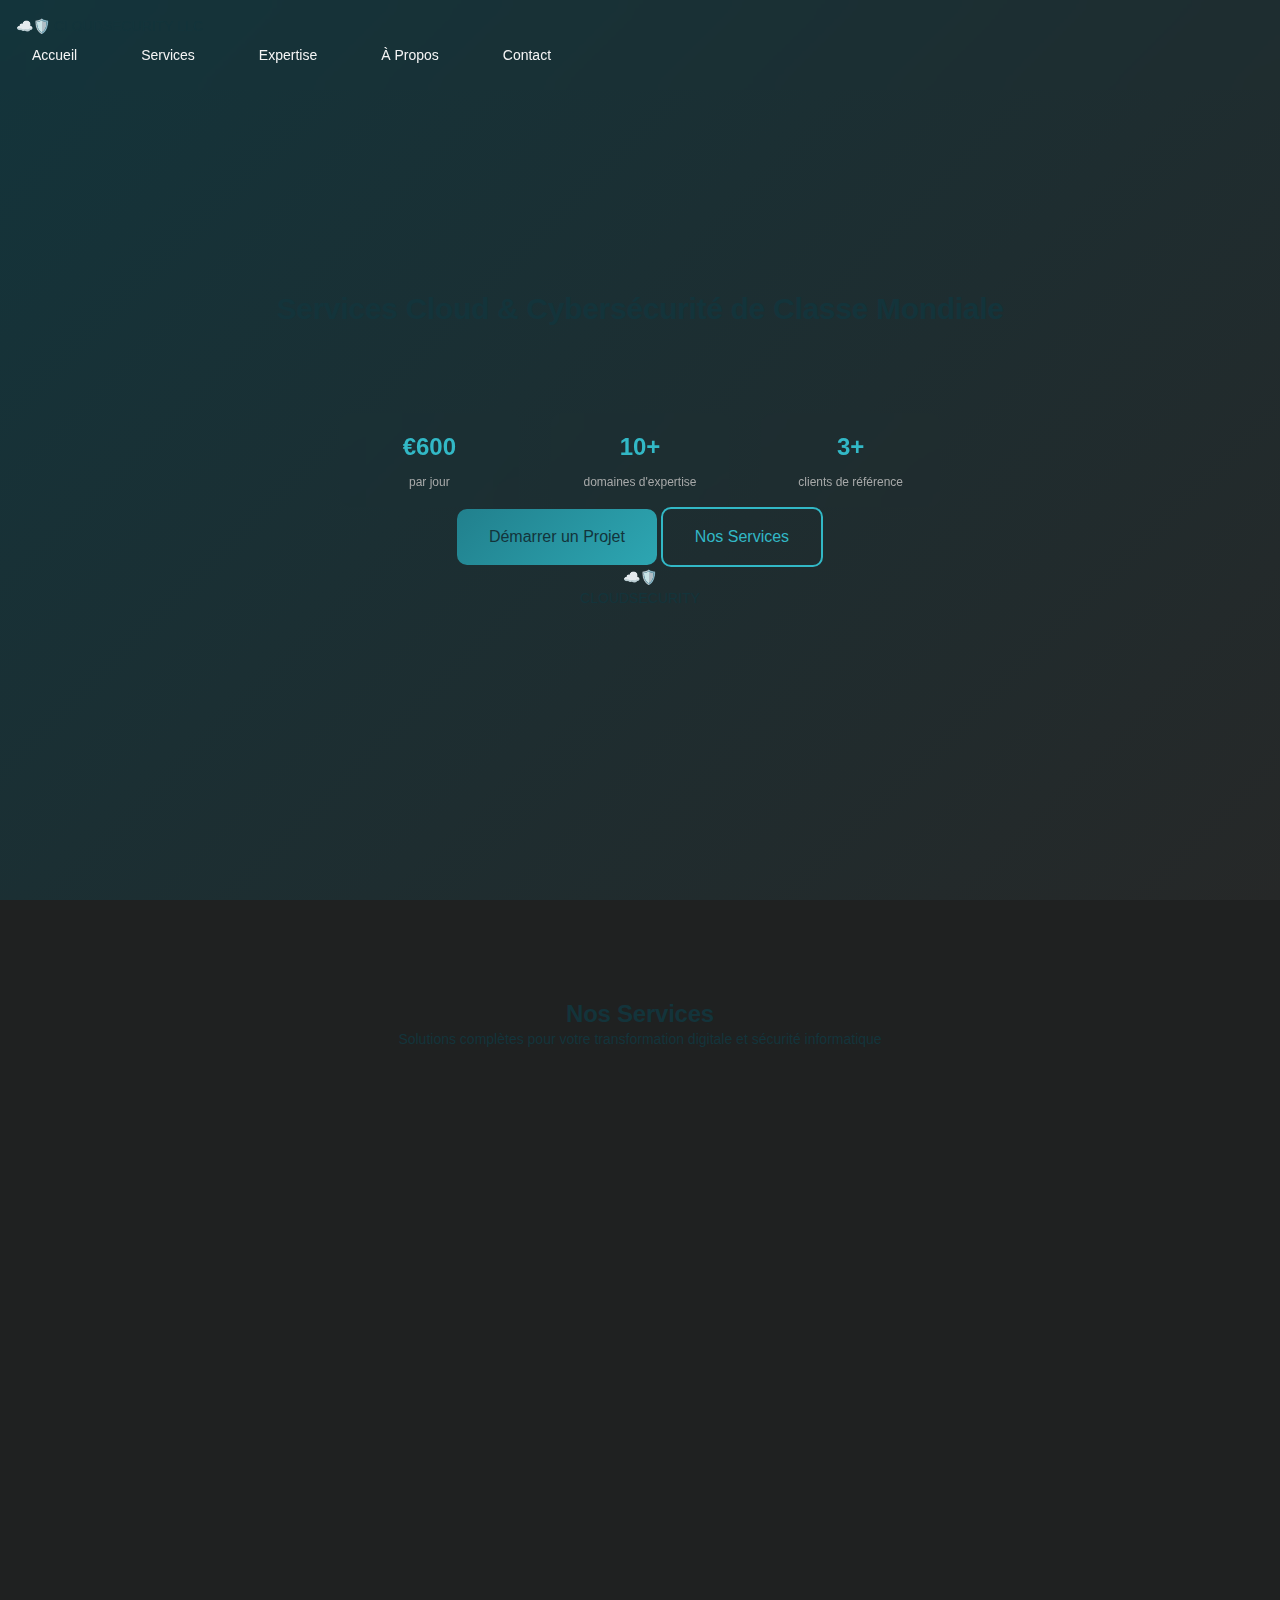
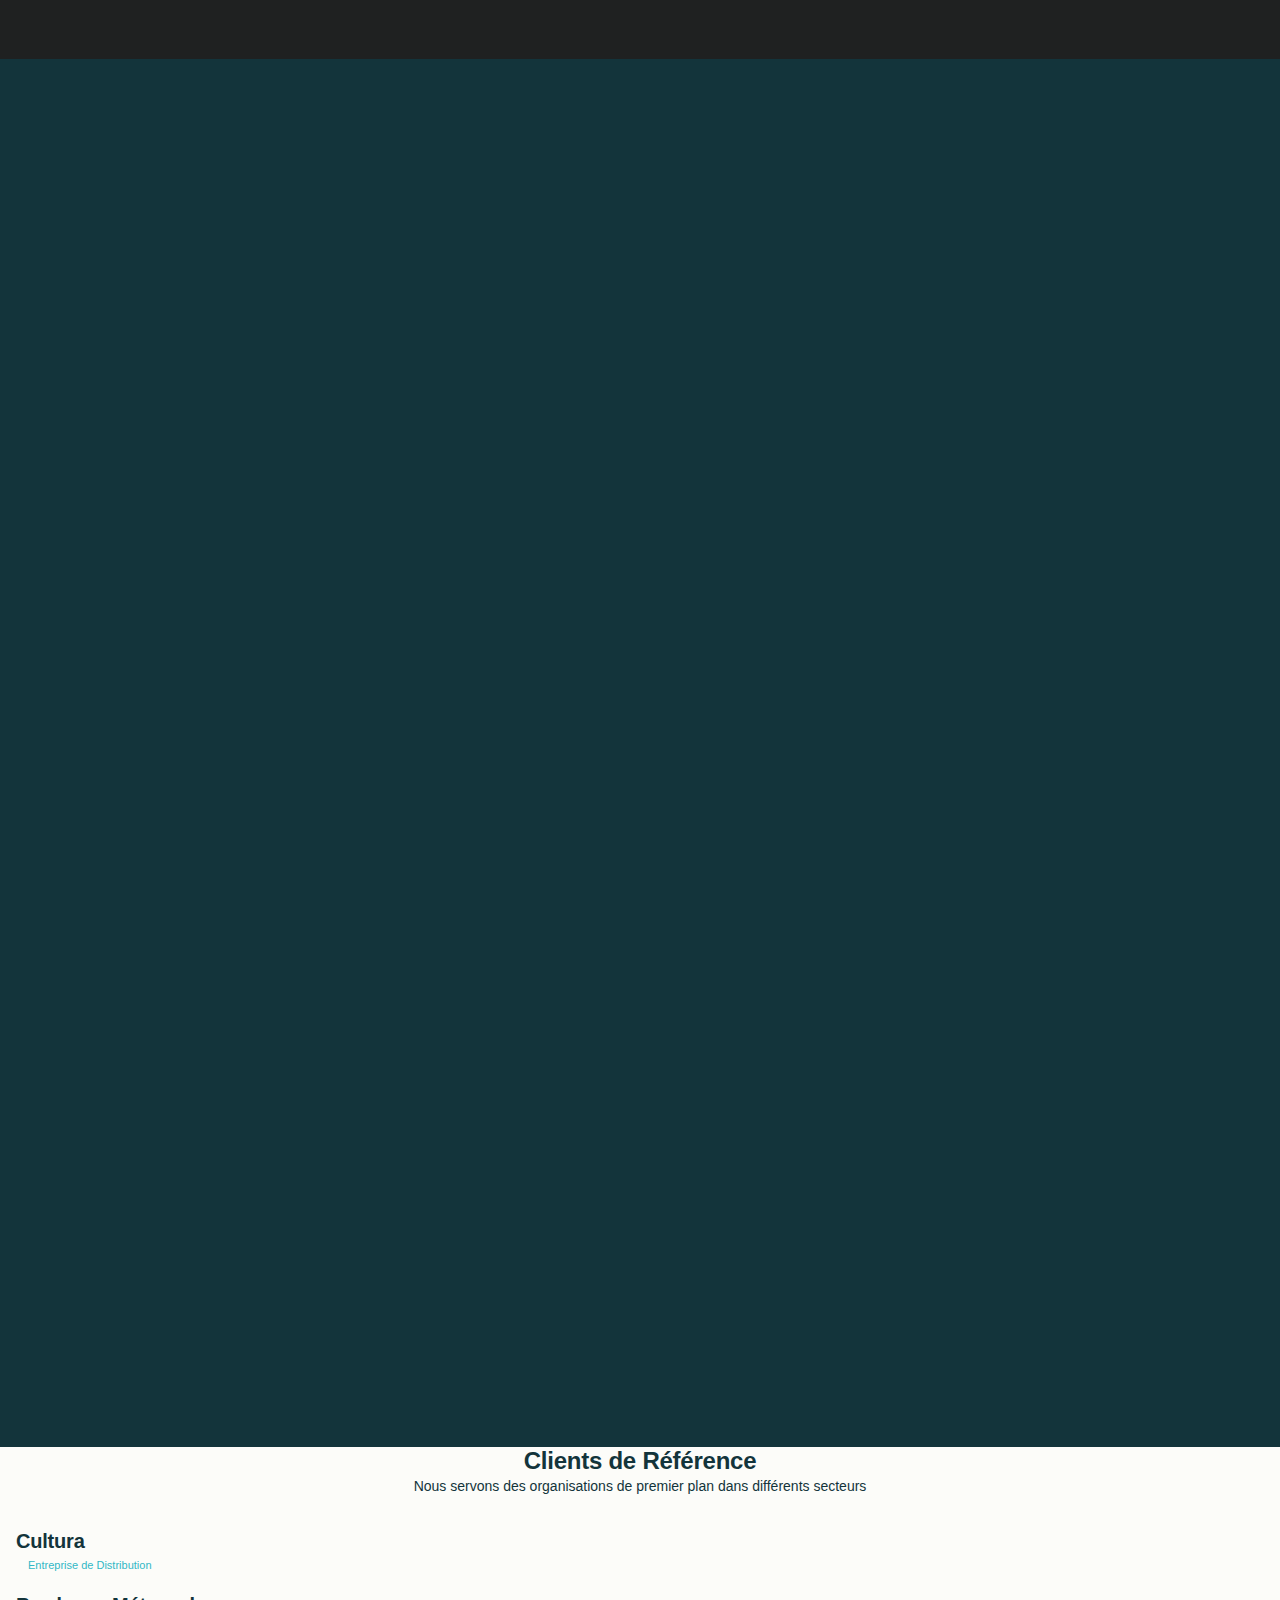
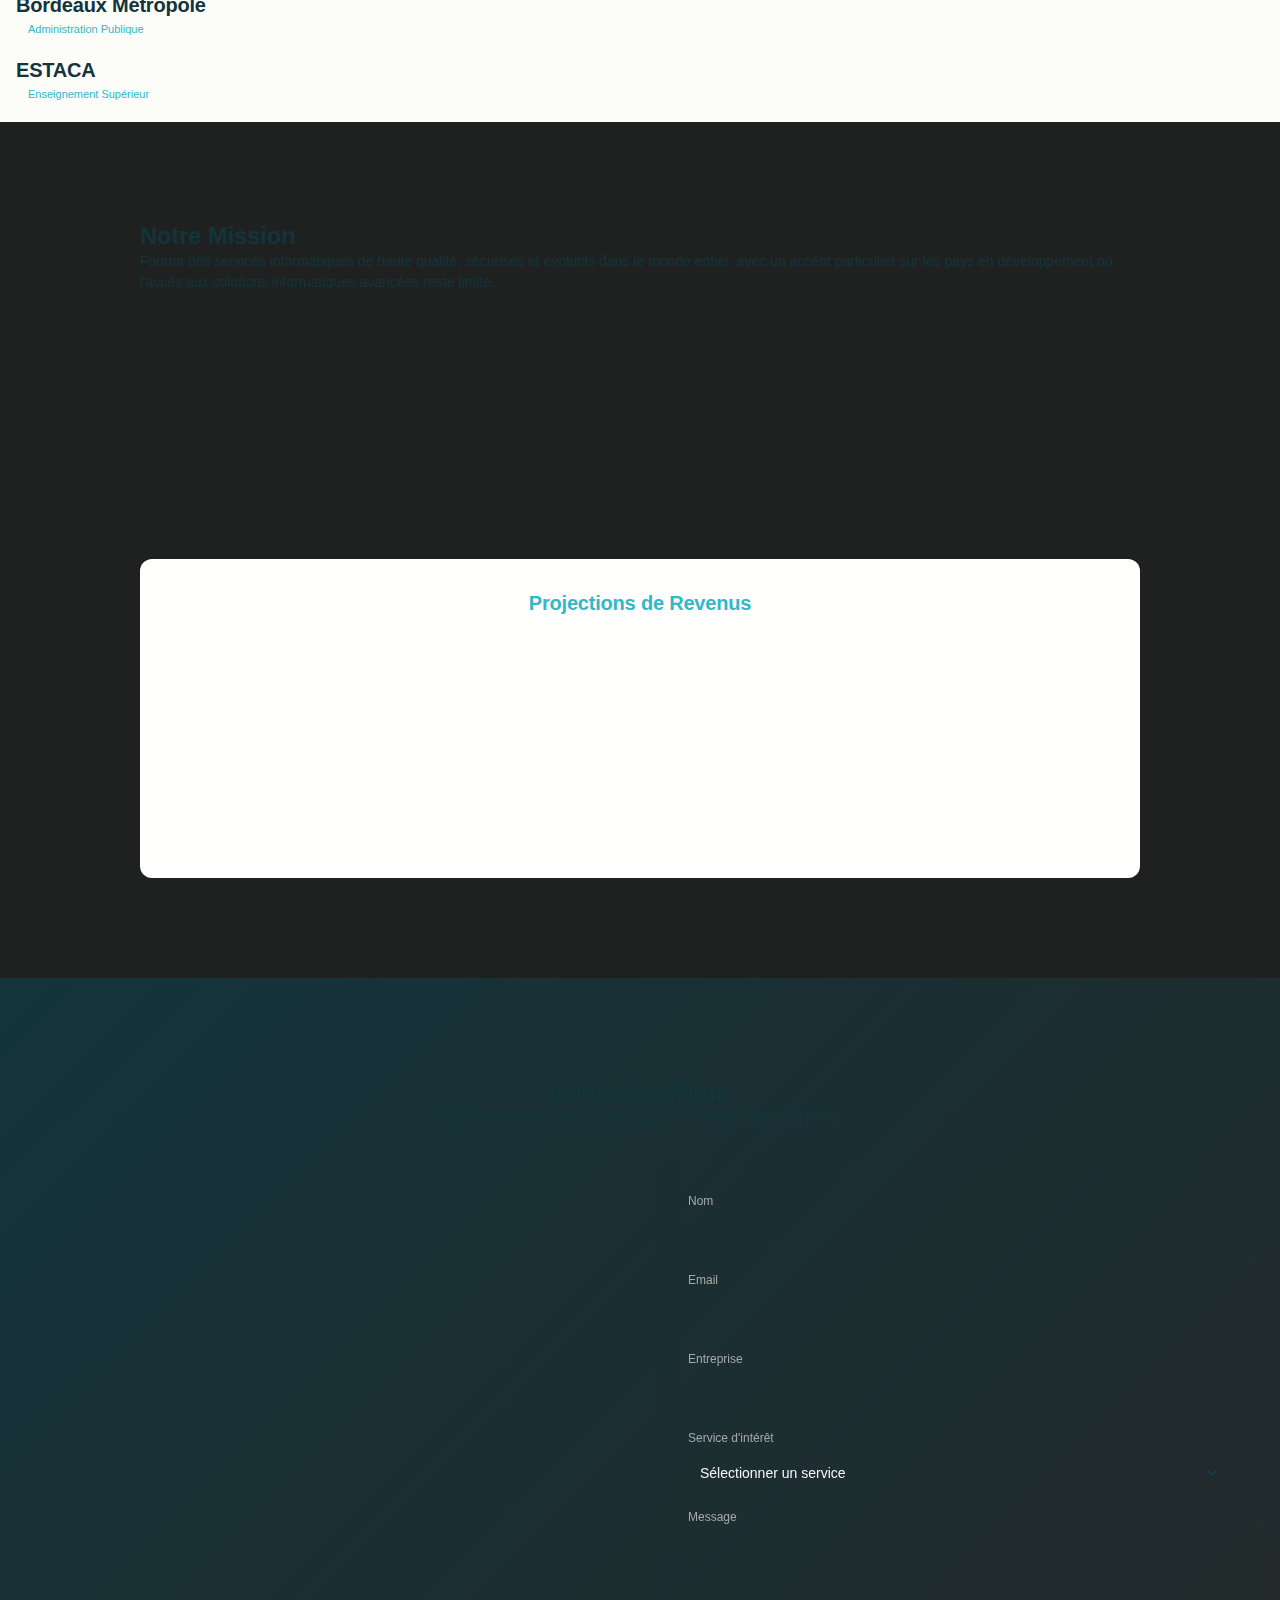
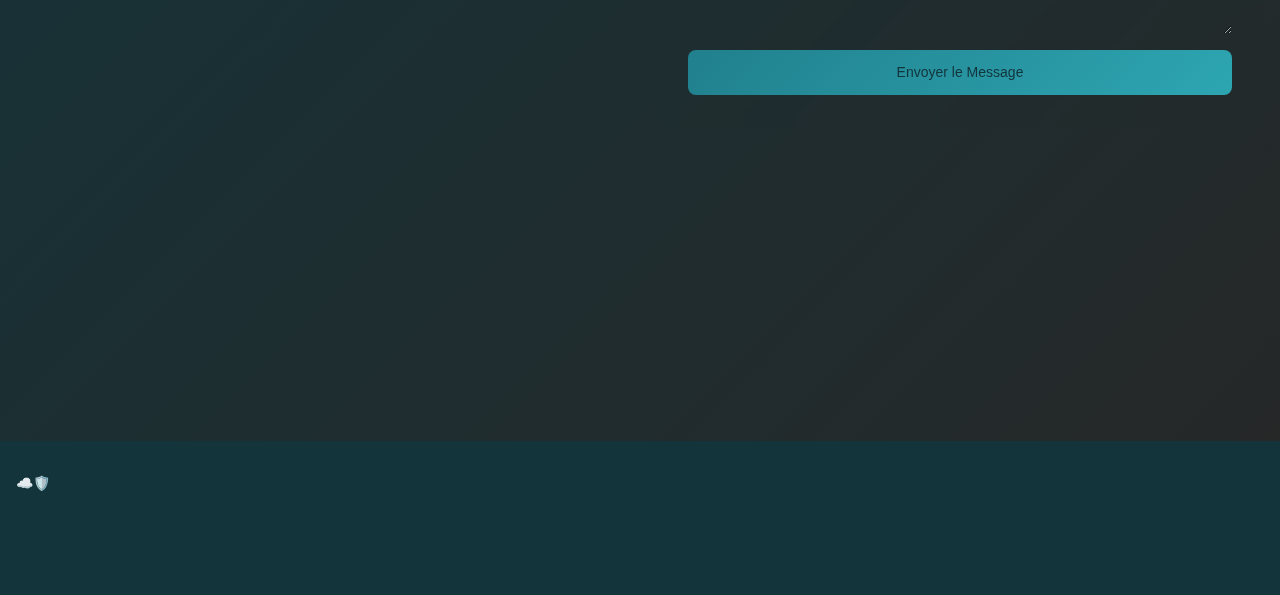
<file: index.html>
<!DOCTYPE html>
<html lang="fr">
<head>
    <meta charset="UTF-8">
    <meta name="viewport" content="width=device-width, initial-scale=1.0">
    <title>CLOUDSECURITY LLC - Services Cloud et Cybersécurité</title>
    <link rel="stylesheet" href="style.css">
</head>
<body>
    <!-- Navigation -->
    <nav class="navbar" id="navbar">
        <div class="container">
            <div class="nav-content">
                <div class="logo">
                    <div class="logo-container">
                        <span class="logo-icon">☁️🛡️</span>
                        <span class="logo-text">CLOUDSECURITY LLC</span>
                    </div>
                </div>
                <div class="nav-menu" id="nav-menu">
                    <a href="#home" class="nav-link">Accueil</a>
                    <a href="#services" class="nav-link">Services</a>
                    <a href="#expertise" class="nav-link">Expertise</a>
                    <a href="#about" class="nav-link">À Propos</a>
                    <a href="#contact" class="nav-link">Contact</a>
                </div>
                <div class="nav-toggle" id="nav-toggle">
                    <span></span>
                    <span></span>
                    <span></span>
                </div>
            </div>
        </div>
    </nav>

    <!-- Hero Section -->
    <section id="home" class="hero">
        <div class="container">
            <div class="hero-content">
                <div class="hero-text">
                    <h1>Services Cloud & Cybersécurité de Classe Mondiale</h1>
                    <p class="hero-subtitle">Architecture cloud experte, migration Azure, administration Microsoft 365 et solutions de cybersécurité pour les entreprises internationales.</p>
                    <div class="hero-stats">
                        <div class="stat">
                            <div class="stat-number">€600</div>
                            <div class="stat-label">par jour</div>
                        </div>
                        <div class="stat">
                            <div class="stat-number">10+</div>
                            <div class="stat-label">domaines d'expertise</div>
                        </div>
                        <div class="stat">
                            <div class="stat-number">3+</div>
                            <div class="stat-label">clients de référence</div>
                        </div>
                    </div>
                    <div class="hero-actions">
                        <a href="#contact" class="btn btn--primary btn--lg">Démarrer un Projet</a>
                        <a href="#services" class="btn btn--outline btn--lg">Nos Services</a>
                    </div>
                </div>
                <div class="hero-visual">
                    <div class="hero-logo">
                        <div class="hero-logo-icon">☁️🛡️</div>
                        <div class="hero-logo-text">CLOUDSECURITY</div>
                    </div>
                </div>
            </div>
        </div>
    </section>

    <!-- Services Section -->
    <section id="services" class="services">
        <div class="container">
            <div class="section-header">
                <h2>Nos Services</h2>
                <p>Solutions complètes pour votre transformation digitale et sécurité informatique</p>
            </div>
            <div class="services-grid">
                <div class="service-card">
                    <div class="service-icon">☁️</div>
                    <h3>Services Cloud & Migration</h3>
                    <p>Migration Azure experte, architecture cloud et administration Microsoft 365</p>
                    <ul class="service-features">
                        <li>Architecture et conception d'infrastructure cloud</li>
                        <li>Migration depuis les solutions sur site vers le cloud (Azure, plateformes SaaS)</li>
                        <li>Administration et optimisation Microsoft 365</li>
                        <li>Continuité d'activité et reprise après sinistre</li>
                        <li>Automatisation et optimisation</li>
                    </ul>
                </div>
                <div class="service-card">
                    <div class="service-icon">🛡️</div>
                    <h3>Cybersécurité & Infrastructure</h3>
                    <p>Audits de sécurité complets, conformité et protection d'infrastructure</p>
                    <ul class="service-features">
                        <li>Audits de sécurité et évaluations de conformité</li>
                        <li>Expertise Entra ID et API Microsoft Graph</li>
                        <li>Protection et surveillance d'infrastructure</li>
                        <li>Sécurisation des tenants Microsoft 365</li>
                    </ul>
                </div>
                <div class="service-card">
                    <div class="service-icon">🎓</div>
                    <h3>Conseil Technique & Formation</h3>
                    <p>Conseil IT stratégique, formation et administration système</p>
                    <ul class="service-features">
                        <li>Installation et administration SharePoint (OnPremise & Online)</li>
                        <li>Stratégie IT et conseil en transformation digitale</li>
                        <li>Formation technique et transfert de connaissances</li>
                        <li>Configuration et maintenance d'infrastructure</li>
                    </ul>
                </div>
            </div>
        </div>
    </section>

    <!-- Expertise Section -->
    <section id="expertise" class="expertise">
        <div class="container">
            <div class="section-header">
                <h2>Notre Expertise</h2>
                <p>Maîtrise complète des technologies Microsoft et solutions cloud</p>
            </div>
            <div class="expertise-grid">
                <div class="skill-item">
                    <div class="skill-info">
                        <span class="skill-name">SharePoint Online & OnPremise</span>
                        <span class="skill-percentage">100%</span>
                    </div>
                    <div class="skill-bar">
                        <div class="skill-progress" data-percentage="100"></div>
                    </div>
                </div>
                <div class="skill-item">
                    <div class="skill-info">
                        <span class="skill-name">Administration Microsoft 365</span>
                        <span class="skill-percentage">100%</span>
                    </div>
                    <div class="skill-bar">
                        <div class="skill-progress" data-percentage="100"></div>
                    </div>
                </div>
                <div class="skill-item">
                    <div class="skill-info">
                        <span class="skill-name">Scripts PowerShell</span>
                        <span class="skill-percentage">100%</span>
                    </div>
                    <div class="skill-bar">
                        <div class="skill-progress" data-percentage="100"></div>
                    </div>
                </div>
                <div class="skill-item">
                    <div class="skill-info">
                        <span class="skill-name">Entra ID & Microsoft Graph API</span>
                        <span class="skill-percentage">100%</span>
                    </div>
                    <div class="skill-bar">
                        <div class="skill-progress" data-percentage="100"></div>
                    </div>
                </div>
                <div class="skill-item">
                    <div class="skill-info">
                        <span class="skill-name">Services Cloud Azure</span>
                        <span class="skill-percentage">100%</span>
                    </div>
                    <div class="skill-bar">
                        <div class="skill-progress" data-percentage="100"></div>
                    </div>
                </div>
                <div class="skill-item">
                    <div class="skill-info">
                        <span class="skill-name">Power BI & Visualisation de Données</span>
                        <span class="skill-percentage">100%</span>
                    </div>
                    <div class="skill-bar">
                        <div class="skill-progress" data-percentage="100"></div>
                    </div>
                </div>
                <div class="skill-item">
                    <div class="skill-info">
                        <span class="skill-name">Cybersécurité & Conformité</span>
                        <span class="skill-percentage">100%</span>
                    </div>
                    <div class="skill-bar">
                        <div class="skill-progress" data-percentage="100"></div>
                    </div>
                </div>
                <div class="skill-item">
                    <div class="skill-info">
                        <span class="skill-name">Gestion d'Infrastructure</span>
                        <span class="skill-percentage">100%</span>
                    </div>
                    <div class="skill-bar">
                        <div class="skill-progress" data-percentage="100"></div>
                    </div>
                </div>
                <div class="skill-item">
                    <div class="skill-info">
                        <span class="skill-name">Administration Système</span>
                        <span class="skill-percentage">100%</span>
                    </div>
                    <div class="skill-bar">
                        <div class="skill-progress" data-percentage="100"></div>
                    </div>
                </div>
                <div class="skill-item">
                    <div class="skill-info">
                        <span class="skill-name">Transformation Digitale</span>
                        <span class="skill-percentage">100%</span>
                    </div>
                    <div class="skill-bar">
                        <div class="skill-progress" data-percentage="100"></div>
                    </div>
                </div>
            </div>
        </div>
    </section>

    <!-- Clients Section -->
    <section class="clients">
        <div class="container">
            <div class="section-header">
                <h2>Clients de Référence</h2>
                <p>Nous servons des organisations de premier plan dans différents secteurs</p>
            </div>
            <div class="clients-grid">
                <div class="client-card">
                    <h3>Cultura</h3>
                    <p class="client-type">Entreprise de Distribution</p>
                </div>
                <div class="client-card">
                    <h3>Bordeaux Métropole</h3>
                    <p class="client-type">Administration Publique</p>
                </div>
                <div class="client-card">
                    <h3>ESTACA</h3>
                    <p class="client-type">Enseignement Supérieur</p>
                </div>
            </div>
        </div>
    </section>

    <!-- About Section -->
    <section id="about" class="about">
        <div class="container">
            <div class="about-content">
                <div class="about-text">
                    <h2>Notre Mission</h2>
                    <p>Fournir des services informatiques de haute qualité, sécurisés et évolutifs dans le monde entier, avec un accent particulier sur les pays en développement où l'accès aux solutions informatiques avancées reste limité.</p>
                    
                    <div class="company-info">
                        <h3>Informations Légales</h3>
                        <div class="info-grid">
                            <div class="info-item">
                                <strong>Enregistrement:</strong> FSC/200/LLC 2521/25
                            </div>
                            <div class="info-item">
                                <strong>Incorporation:</strong> 13 mars 2025
                            </div>
                            <div class="info-item">
                                <strong>Localisation:</strong> Belize City, Belize
                            </div>
                            <div class="info-item">
                                <strong>Site web:</strong> cloudsecurity-llc.netlify.app
                            </div>
                        </div>
                    </div>

                    <div class="projections">
                        <h3>Projections de Revenus</h3>
                        <div class="projection-items">
                            <div class="projection-item">
                                <span class="year">2025</span>
                                <span class="amount">€76,000</span>
                            </div>
                            <div class="projection-item">
                                <span class="year">2026</span>
                                <span class="amount">€120,000</span>
                            </div>
                            <div class="projection-item">
                                <span class="year">2027</span>
                                <span class="amount">€150,000</span>
                            </div>
                        </div>
                    </div>
                </div>
            </div>
        </div>
    </section>

    <!-- Contact Section -->
    <section id="contact" class="contact">
        <div class="container">
            <div class="section-header">
                <h2>Contactez-Nous</h2>
                <p>Prêt à transformer votre infrastructure IT ? Parlons de votre projet.</p>
            </div>
            <div class="contact-content">
                <div class="contact-info">
                    <div class="contact-item">
                        <div class="contact-icon">📧</div>
                        <div>
                            <h3>Email</h3>
                            <a href="mailto:cloudsecbtob@outlook.com">cloudsecbtob@outlook.com</a>
                        </div>
                    </div>
                    <div class="contact-item">
                        <div class="contact-icon">📱</div>
                        <div>
                            <h3>Téléphone</h3>
                            <a href="tel:+33665199120">+33 6 65 19 91 20</a>
                        </div>
                    </div>
                    <div class="contact-item">
                        <div class="contact-icon">📍</div>
                        <div>
                            <h3>Adresse</h3>
                            <p>3301 Chetumal Street<br>Belize City, Belize</p>
                        </div>
                    </div>
                    <div class="contact-item">
                        <div class="contact-icon">💰</div>
                        <div>
                            <h3>Tarif</h3>
                            <p>€600/jour</p>
                        </div>
                    </div>
                </div>
                
                <form class="contact-form" id="contact-form">
                    <div class="form-group">
                        <label for="name" class="form-label">Nom</label>
                        <input type="text" id="name" name="name" class="form-control" required>
                    </div>
                    <div class="form-group">
                        <label for="email" class="form-label">Email</label>
                        <input type="email" id="email" name="email" class="form-control" required>
                    </div>
                    <div class="form-group">
                        <label for="company" class="form-label">Entreprise</label>
                        <input type="text" id="company" name="company" class="form-control">
                    </div>
                    <div class="form-group">
                        <label for="service" class="form-label">Service d'intérêt</label>
                        <select id="service" name="service" class="form-control">
                            <option value="">Sélectionner un service</option>
                            <option value="cloud-migration">Services Cloud & Migration</option>
                            <option value="cybersecurity">Cybersécurité & Infrastructure</option>
                            <option value="consulting">Conseil Technique & Formation</option>
                            <option value="other">Autre</option>
                        </select>
                    </div>
                    <div class="form-group">
                        <label for="message" class="form-label">Message</label>
                        <textarea id="message" name="message" rows="4" class="form-control" required></textarea>
                    </div>
                    <button type="submit" class="btn btn--primary btn--full-width">Envoyer le Message</button>
                </form>
            </div>
        </div>
    </section>

    <!-- Footer -->
    <footer class="footer">
        <div class="container">
            <div class="footer-content">
                <div class="footer-logo">
                    <div class="logo-container">
                        <span class="logo-icon">☁️🛡️</span>
                        <span class="logo-text">CLOUDSECURITY LLC</span>
                    </div>
                </div>
                <div class="footer-info">
                    <p>&copy; 2025 CLOUDSECURITY LLC. Tous droits réservés.</p>
                    <p>FSC/200/LLC 2521/25 | Belize City, Belize</p>
                </div>
            </div>
        </div>
    </footer>

    <script src="app.js"></script>
</body>
</html>
</file>
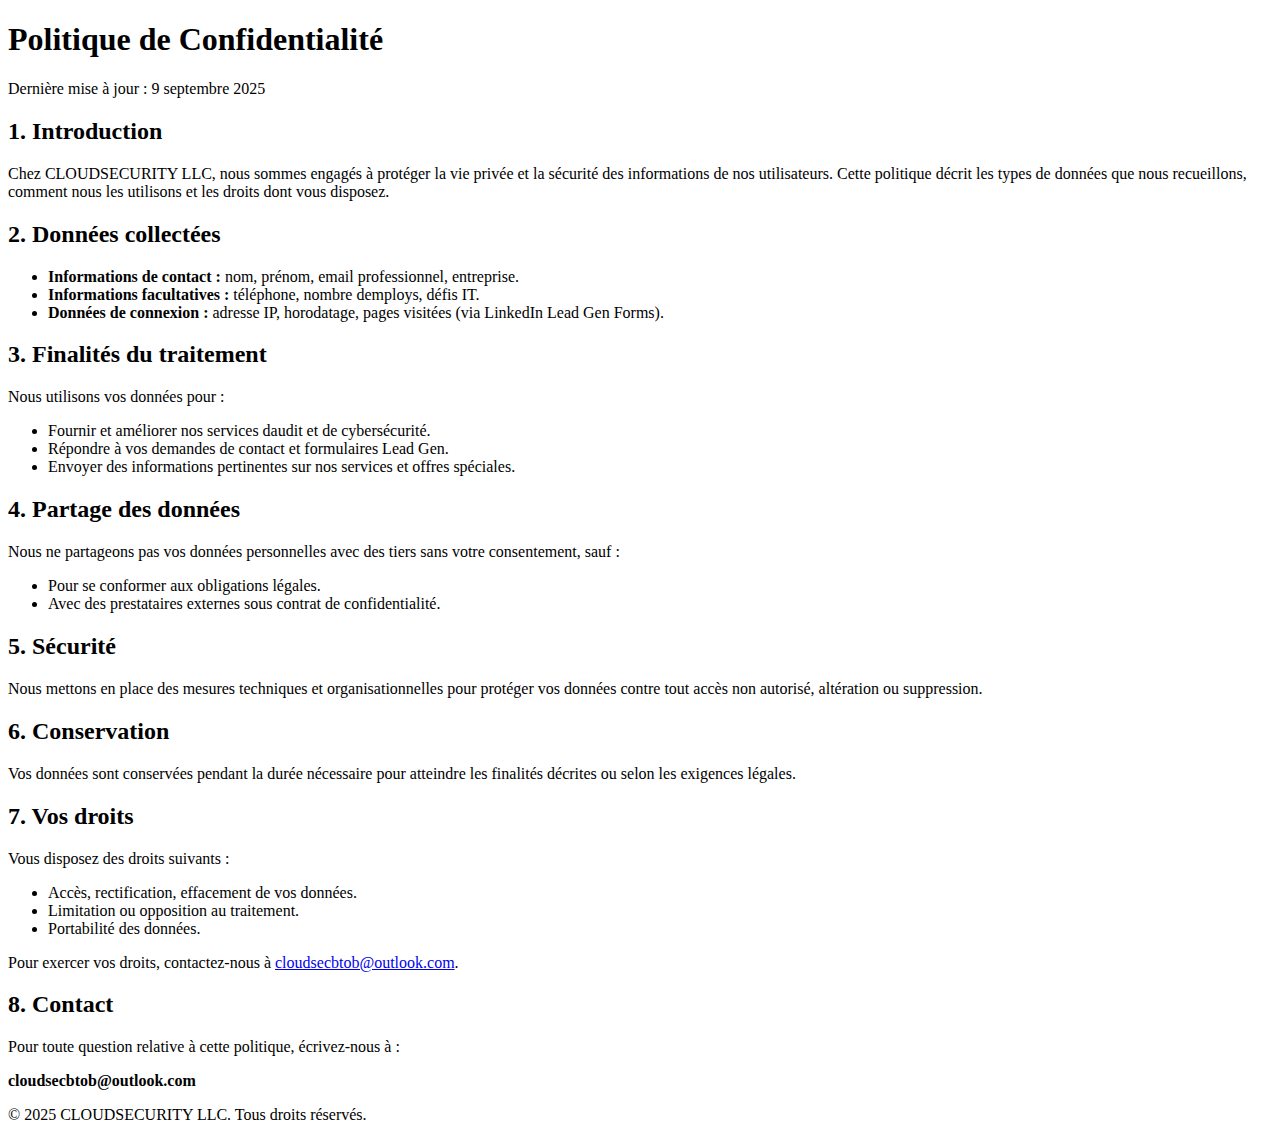
<file: privacy.html>
<!DOCTYPE html>
<html lang="fr">
<head>
  <meta charset="UTF-8">
  <meta name="viewport" content="width=device-width, initial-scale=1">
  <title>Politique de Confidentialité - CLOUDSECURITY LLC</title>
</head>
<body>
  <h1>Politique de Confidentialité</h1>
  <p>Dernière mise à jour : 9 septembre 2025</p>

  <h2>1. Introduction</h2>
  <p>Chez CLOUDSECURITY LLC, nous sommes engagés à protéger la vie privée et la sécurité des informations de nos utilisateurs. Cette politique décrit les types de données que nous recueillons, comment nous les utilisons et les droits dont vous disposez.</p>

  <h2>2. Données collectées</h2>
  <ul>
    <li><strong>Informations de contact :</strong> nom, prénom, email professionnel, entreprise.</li>
    <li><strong>Informations facultatives :</strong> téléphone, nombre d employ s, défis IT.</li>
    <li><strong>Données de connexion :</strong> adresse IP, horodatage, pages visitées (via LinkedIn Lead Gen Forms).</li>
  </ul>

  <h2>3. Finalités du traitement</h2>
  <p>Nous utilisons vos données pour :</p>
  <ul>
    <li>Fournir et améliorer nos services d audit et de cybersécurité.</li>
    <li>Répondre à vos demandes de contact et formulaires Lead Gen.</li>
    <li>Envoyer des informations pertinentes sur nos services et offres spéciales.</li>
  </ul>

  <h2>4. Partage des données</h2>
  <p>Nous ne partageons pas vos données personnelles avec des tiers sans votre consentement, sauf :</p>
  <ul>
    <li>Pour se conformer aux obligations légales.</li>
    <li>Avec des prestataires externes sous contrat de confidentialité.</li>
  </ul>

  <h2>5. Sécurité</h2>
  <p>Nous mettons en place des mesures techniques et organisationnelles pour protéger vos données contre tout accès non autorisé, altération ou suppression.</p>

  <h2>6. Conservation</h2>
  <p>Vos données sont conservées pendant la durée nécessaire pour atteindre les finalités décrites ou selon les exigences légales.</p>

  <h2>7. Vos droits</h2>
  <p>Vous disposez des droits suivants :</p>
  <ul>
    <li>Accès, rectification, effacement de vos données.</li>
    <li>Limitation ou opposition au traitement.</li>
    <li>Portabilité des données.</li>
  </ul>
  <p>Pour exercer vos droits, contactez-nous à <a href="mailto:cloudsecbtob@outlook.com">cloudsecbtob@outlook.com</a>.</p>

  <h2>8. Contact</h2>
  <p>Pour toute question relative à cette politique, écrivez-nous à :</p>
  <p><strong>cloudsecbtob@outlook.com</strong></p>

  <p>&copy; 2025 CLOUDSECURITY LLC. Tous droits réservés.</p>
</body>
</html>
</file>
<file: style.css>
:root {
  /* Primitive Color Tokens */
  --color-white: rgba(255, 255, 255, 1);
  --color-black: rgba(0, 0, 0, 1);
  --color-cream-50: rgba(252, 252, 249, 1);
  --color-cream-100: rgba(255, 255, 253, 1);
  --color-gray-200: rgba(245, 245, 245, 1);
  --color-gray-300: rgba(167, 169, 169, 1);
  --color-gray-400: rgba(119, 124, 124, 1);
  --color-slate-500: rgba(98, 108, 113, 1);
  --color-brown-600: rgba(94, 82, 64, 1);
  --color-charcoal-700: rgba(31, 33, 33, 1);
  --color-charcoal-800: rgba(38, 40, 40, 1);
  --color-slate-900: rgba(19, 52, 59, 1);
  --color-teal-300: rgba(50, 184, 198, 1);
  --color-teal-400: rgba(45, 166, 178, 1);
  --color-teal-500: rgba(33, 128, 141, 1);
  --color-teal-600: rgba(29, 116, 128, 1);
  --color-teal-700: rgba(26, 104, 115, 1);
  --color-teal-800: rgba(41, 150, 161, 1);
  --color-red-400: rgba(255, 84, 89, 1);
  --color-red-500: rgba(192, 21, 47, 1);
  --color-orange-400: rgba(230, 129, 97, 1);
  --color-orange-500: rgba(168, 75, 47, 1);

  /* RGB versions for opacity control */
  --color-brown-600-rgb: 94, 82, 64;
  --color-teal-500-rgb: 33, 128, 141;
  --color-slate-900-rgb: 19, 52, 59;
  --color-slate-500-rgb: 98, 108, 113;
  --color-red-500-rgb: 192, 21, 47;
  --color-red-400-rgb: 255, 84, 89;
  --color-orange-500-rgb: 168, 75, 47;
  --color-orange-400-rgb: 230, 129, 97;

  /* Background color tokens (Light Mode) */
  --color-bg-1: rgba(59, 130, 246, 0.08); /* Light blue */
  --color-bg-2: rgba(245, 158, 11, 0.08); /* Light yellow */
  --color-bg-3: rgba(34, 197, 94, 0.08); /* Light green */
  --color-bg-4: rgba(239, 68, 68, 0.08); /* Light red */
  --color-bg-5: rgba(147, 51, 234, 0.08); /* Light purple */
  --color-bg-6: rgba(249, 115, 22, 0.08); /* Light orange */
  --color-bg-7: rgba(236, 72, 153, 0.08); /* Light pink */
  --color-bg-8: rgba(6, 182, 212, 0.08); /* Light cyan */

  /* Semantic Color Tokens (Light Mode) */
  --color-background: var(--color-cream-50);
  --color-surface: var(--color-cream-100);
  --color-text: var(--color-slate-900);
  --color-text-secondary: var(--color-slate-500);
  --color-primary: var(--color-teal-500);
  --color-primary-hover: var(--color-teal-600);
  --color-primary-active: var(--color-teal-700);
  --color-secondary: rgba(var(--color-brown-600-rgb), 0.12);
  --color-secondary-hover: rgba(var(--color-brown-600-rgb), 0.2);
  --color-secondary-active: rgba(var(--color-brown-600-rgb), 0.25);
  --color-border: rgba(var(--color-brown-600-rgb), 0.2);
  --color-btn-primary-text: var(--color-cream-50);
  --color-card-border: rgba(var(--color-brown-600-rgb), 0.12);
  --color-card-border-inner: rgba(var(--color-brown-600-rgb), 0.12);
  --color-error: var(--color-red-500);
  --color-success: var(--color-teal-500);
  --color-warning: var(--color-orange-500);
  --color-info: var(--color-slate-500);
  --color-focus-ring: rgba(var(--color-teal-500-rgb), 0.4);
  --color-select-caret: rgba(var(--color-slate-900-rgb), 0.8);

  /* Common style patterns */
  --focus-ring: 0 0 0 3px var(--color-focus-ring);
  --focus-outline: 2px solid var(--color-primary);
  --status-bg-opacity: 0.15;
  --status-border-opacity: 0.25;
  --select-caret-light: url("data:image/svg+xml,%3Csvg xmlns='http://www.w3.org/2000/svg' width='16' height='16' viewBox='0 0 24 24' fill='none' stroke='%23134252' stroke-width='2' stroke-linecap='round' stroke-linejoin='round'%3E%3Cpolyline points='6 9 12 15 18 9'%3E%3C/polyline%3E%3C/svg%3E");
  --select-caret-dark: url("data:image/svg+xml,%3Csvg xmlns='http://www.w3.org/2000/svg' width='16' height='16' viewBox='0 0 24 24' fill='none' stroke='%23f5f5f5' stroke-width='2' stroke-linecap='round' stroke-linejoin='round'%3E%3Cpolyline points='6 9 12 15 18 9'%3E%3C/polyline%3E%3C/svg%3E");

  /* RGB versions for opacity control */
  --color-success-rgb: 33, 128, 141;
  --color-error-rgb: 192, 21, 47;
  --color-warning-rgb: 168, 75, 47;
  --color-info-rgb: 98, 108, 113;

  /* Typography */
  --font-family-base: "FKGroteskNeue", "Geist", "Inter", -apple-system,
    BlinkMacSystemFont, "Segoe UI", Roboto, sans-serif;
  --font-family-mono: "Berkeley Mono", ui-monospace, SFMono-Regular, Menlo,
    Monaco, Consolas, monospace;
  --font-size-xs: 11px;
  --font-size-sm: 12px;
  --font-size-base: 14px;
  --font-size-md: 14px;
  --font-size-lg: 16px;
  --font-size-xl: 18px;
  --font-size-2xl: 20px;
  --font-size-3xl: 24px;
  --font-size-4xl: 30px;
  --font-weight-normal: 400;
  --font-weight-medium: 500;
  --font-weight-semibold: 550;
  --font-weight-bold: 600;
  --line-height-tight: 1.2;
  --line-height-normal: 1.5;
  --letter-spacing-tight: -0.01em;

  /* Spacing */
  --space-0: 0;
  --space-1: 1px;
  --space-2: 2px;
  --space-4: 4px;
  --space-6: 6px;
  --space-8: 8px;
  --space-10: 10px;
  --space-12: 12px;
  --space-16: 16px;
  --space-20: 20px;
  --space-24: 24px;
  --space-32: 32px;

  /* Border Radius */
  --radius-sm: 6px;
  --radius-base: 8px;
  --radius-md: 10px;
  --radius-lg: 12px;
  --radius-full: 9999px;

  /* Shadows */
  --shadow-xs: 0 1px 2px rgba(0, 0, 0, 0.02);
  --shadow-sm: 0 1px 3px rgba(0, 0, 0, 0.04), 0 1px 2px rgba(0, 0, 0, 0.02);
  --shadow-md: 0 4px 6px -1px rgba(0, 0, 0, 0.04),
    0 2px 4px -1px rgba(0, 0, 0, 0.02);
  --shadow-lg: 0 10px 15px -3px rgba(0, 0, 0, 0.04),
    0 4px 6px -2px rgba(0, 0, 0, 0.02);
  --shadow-inset-sm: inset 0 1px 0 rgba(255, 255, 255, 0.15),
    inset 0 -1px 0 rgba(0, 0, 0, 0.03);

  /* Animation */
  --duration-fast: 150ms;
  --duration-normal: 250ms;
  --ease-standard: cubic-bezier(0.16, 1, 0.3, 1);

  /* Layout */
  --container-sm: 640px;
  --container-md: 768px;
  --container-lg: 1024px;
  --container-xl: 1280px;
}

/* Dark mode colors */
@media (prefers-color-scheme: dark) {
  :root {
    /* RGB versions for opacity control (Dark Mode) */
    --color-gray-400-rgb: 119, 124, 124;
    --color-teal-300-rgb: 50, 184, 198;
    --color-gray-300-rgb: 167, 169, 169;
    --color-gray-200-rgb: 245, 245, 245;

    /* Background color tokens (Dark Mode) */
    --color-bg-1: rgba(29, 78, 216, 0.15); /* Dark blue */
    --color-bg-2: rgba(180, 83, 9, 0.15); /* Dark yellow */
    --color-bg-3: rgba(21, 128, 61, 0.15); /* Dark green */
    --color-bg-4: rgba(185, 28, 28, 0.15); /* Dark red */
    --color-bg-5: rgba(107, 33, 168, 0.15); /* Dark purple */
    --color-bg-6: rgba(194, 65, 12, 0.15); /* Dark orange */
    --color-bg-7: rgba(190, 24, 93, 0.15); /* Dark pink */
    --color-bg-8: rgba(8, 145, 178, 0.15); /* Dark cyan */
    
    /* Semantic Color Tokens (Dark Mode) */
    --color-background: var(--color-charcoal-700);
    --color-surface: var(--color-charcoal-800);
    --color-text: var(--color-gray-200);
    --color-text-secondary: rgba(var(--color-gray-300-rgb), 0.7);
    --color-primary: var(--color-teal-300);
    --color-primary-hover: var(--color-teal-400);
    --color-primary-active: var(--color-teal-800);
    --color-secondary: rgba(var(--color-gray-400-rgb), 0.15);
    --color-secondary-hover: rgba(var(--color-gray-400-rgb), 0.25);
    --color-secondary-active: rgba(var(--color-gray-400-rgb), 0.3);
    --color-border: rgba(var(--color-gray-400-rgb), 0.3);
    --color-error: var(--color-red-400);
    --color-success: var(--color-teal-300);
    --color-warning: var(--color-orange-400);
    --color-info: var(--color-gray-300);
    --color-focus-ring: rgba(var(--color-teal-300-rgb), 0.4);
    --color-btn-primary-text: var(--color-slate-900);
    --color-card-border: rgba(var(--color-gray-400-rgb), 0.2);
    --color-card-border-inner: rgba(var(--color-gray-400-rgb), 0.15);
    --shadow-inset-sm: inset 0 1px 0 rgba(255, 255, 255, 0.1),
      inset 0 -1px 0 rgba(0, 0, 0, 0.15);
    --button-border-secondary: rgba(var(--color-gray-400-rgb), 0.2);
    --color-border-secondary: rgba(var(--color-gray-400-rgb), 0.2);
    --color-select-caret: rgba(var(--color-gray-200-rgb), 0.8);

    /* Common style patterns - updated for dark mode */
    --focus-ring: 0 0 0 3px var(--color-focus-ring);
    --focus-outline: 2px solid var(--color-primary);
    --status-bg-opacity: 0.15;
    --status-border-opacity: 0.25;
    --select-caret-light: url("data:image/svg+xml,%3Csvg xmlns='http://www.w3.org/2000/svg' width='16' height='16' viewBox='0 0 24 24' fill='none' stroke='%23134252' stroke-width='2' stroke-linecap='round' stroke-linejoin='round'%3E%3Cpolyline points='6 9 12 15 18 9'%3E%3C/polyline%3E%3C/svg%3E");
    --select-caret-dark: url("data:image/svg+xml,%3Csvg xmlns='http://www.w3.org/2000/svg' width='16' height='16' viewBox='0 0 24 24' fill='none' stroke='%23f5f5f5' stroke-width='2' stroke-linecap='round' stroke-linejoin='round'%3E%3Cpolyline points='6 9 12 15 18 9'%3E%3C/polyline%3E%3C/svg%3E");

    /* RGB versions for dark mode */
    --color-success-rgb: var(--color-teal-300-rgb);
    --color-error-rgb: var(--color-red-400-rgb);
    --color-warning-rgb: var(--color-orange-400-rgb);
    --color-info-rgb: var(--color-gray-300-rgb);
  }
}

/* Data attribute for manual theme switching */
[data-color-scheme="dark"] {
  /* RGB versions for opacity control (dark mode) */
  --color-gray-400-rgb: 119, 124, 124;
  --color-teal-300-rgb: 50, 184, 198;
  --color-gray-300-rgb: 167, 169, 169;
  --color-gray-200-rgb: 245, 245, 245;

  /* Colorful background palette - Dark Mode */
  --color-bg-1: rgba(29, 78, 216, 0.15); /* Dark blue */
  --color-bg-2: rgba(180, 83, 9, 0.15); /* Dark yellow */
  --color-bg-3: rgba(21, 128, 61, 0.15); /* Dark green */
  --color-bg-4: rgba(185, 28, 28, 0.15); /* Dark red */
  --color-bg-5: rgba(107, 33, 168, 0.15); /* Dark purple */
  --color-bg-6: rgba(194, 65, 12, 0.15); /* Dark orange */
  --color-bg-7: rgba(190, 24, 93, 0.15); /* Dark pink */
  --color-bg-8: rgba(8, 145, 178, 0.15); /* Dark cyan */
  
  /* Semantic Color Tokens (Dark Mode) */
  --color-background: var(--color-charcoal-700);
  --color-surface: var(--color-charcoal-800);
  --color-text: var(--color-gray-200);
  --color-text-secondary: rgba(var(--color-gray-300-rgb), 0.7);
  --color-primary: var(--color-teal-300);
  --color-primary-hover: var(--color-teal-400);
  --color-primary-active: var(--color-teal-800);
  --color-secondary: rgba(var(--color-gray-400-rgb), 0.15);
  --color-secondary-hover: rgba(var(--color-gray-400-rgb), 0.25);
  --color-secondary-active: rgba(var(--color-gray-400-rgb), 0.3);
  --color-border: rgba(var(--color-gray-400-rgb), 0.3);
  --color-error: var(--color-red-400);
  --color-success: var(--color-teal-300);
  --color-warning: var(--color-orange-400);
  --color-info: var(--color-gray-300);
  --color-focus-ring: rgba(var(--color-teal-300-rgb), 0.4);
  --color-btn-primary-text: var(--color-slate-900);
  --color-card-border: rgba(var(--color-gray-400-rgb), 0.15);
  --color-card-border-inner: rgba(var(--color-gray-400-rgb), 0.15);
  --shadow-inset-sm: inset 0 1px 0 rgba(255, 255, 255, 0.1),
    inset 0 -1px 0 rgba(0, 0, 0, 0.15);
  --color-border-secondary: rgba(var(--color-gray-400-rgb), 0.2);
  --color-select-caret: rgba(var(--color-gray-200-rgb), 0.8);

  /* Common style patterns - updated for dark mode */
  --focus-ring: 0 0 0 3px var(--color-focus-ring);
  --focus-outline: 2px solid var(--color-primary);
  --status-bg-opacity: 0.15;
  --status-border-opacity: 0.25;
  --select-caret-light: url("data:image/svg+xml,%3Csvg xmlns='http://www.w3.org/2000/svg' width='16' height='16' viewBox='0 0 24 24' fill='none' stroke='%23134252' stroke-width='2' stroke-linecap='round' stroke-linejoin='round'%3E%3Cpolyline points='6 9 12 15 18 9'%3E%3C/polyline%3E%3C/svg%3E");
  --select-caret-dark: url("data:image/svg+xml,%3Csvg xmlns='http://www.w3.org/2000/svg' width='16' height='16' viewBox='0 0 24 24' fill='none' stroke='%23f5f5f5' stroke-width='2' stroke-linecap='round' stroke-linejoin='round'%3E%3Cpolyline points='6 9 12 15 18 9'%3E%3C/polyline%3E%3C/svg%3E");

  /* RGB versions for dark mode */
  --color-success-rgb: var(--color-teal-300-rgb);
  --color-error-rgb: var(--color-red-400-rgb);
  --color-warning-rgb: var(--color-orange-400-rgb);
  --color-info-rgb: var(--color-gray-300-rgb);
}

[data-color-scheme="light"] {
  /* RGB versions for opacity control (light mode) */
  --color-brown-600-rgb: 94, 82, 64;
  --color-teal-500-rgb: 33, 128, 141;
  --color-slate-900-rgb: 19, 52, 59;
  
  /* Semantic Color Tokens (Light Mode) */
  --color-background: var(--color-cream-50);
  --color-surface: var(--color-cream-100);
  --color-text: var(--color-slate-900);
  --color-text-secondary: var(--color-slate-500);
  --color-primary: var(--color-teal-500);
  --color-primary-hover: var(--color-teal-600);
  --color-primary-active: var(--color-teal-700);
  --color-secondary: rgba(var(--color-brown-600-rgb), 0.12);
  --color-secondary-hover: rgba(var(--color-brown-600-rgb), 0.2);
  --color-secondary-active: rgba(var(--color-brown-600-rgb), 0.25);
  --color-border: rgba(var(--color-brown-600-rgb), 0.2);
  --color-btn-primary-text: var(--color-cream-50);
  --color-card-border: rgba(var(--color-brown-600-rgb), 0.12);
  --color-card-border-inner: rgba(var(--color-brown-600-rgb), 0.12);
  --color-error: var(--color-red-500);
  --color-success: var(--color-teal-500);
  --color-warning: var(--color-orange-500);
  --color-info: var(--color-slate-500);
  --color-focus-ring: rgba(var(--color-teal-500-rgb), 0.4);

  /* RGB versions for light mode */
  --color-success-rgb: var(--color-teal-500-rgb);
  --color-error-rgb: var(--color-red-500-rgb);
  --color-warning-rgb: var(--color-orange-500-rgb);
  --color-info-rgb: var(--color-slate-500-rgb);
}

/* Base styles */
html {
  font-size: var(--font-size-base);
  font-family: var(--font-family-base);
  line-height: var(--line-height-normal);
  color: var(--color-text);
  background-color: var(--color-background);
  -webkit-font-smoothing: antialiased;
  box-sizing: border-box;
}

body {
  margin: 0;
  padding: 0;
}

*,
*::before,
*::after {
  box-sizing: inherit;
}

/* Typography */
h1,
h2,
h3,
h4,
h5,
h6 {
  margin: 0;
  font-weight: var(--font-weight-semibold);
  line-height: var(--line-height-tight);
  color: var(--color-text);
  letter-spacing: var(--letter-spacing-tight);
}

h1 {
  font-size: var(--font-size-4xl);
}
h2 {
  font-size: var(--font-size-3xl);
}
h3 {
  font-size: var(--font-size-2xl);
}
h4 {
  font-size: var(--font-size-xl);
}
h5 {
  font-size: var(--font-size-lg);
}
h6 {
  font-size: var(--font-size-md);
}

p {
  margin: 0 0 var(--space-16) 0;
}

a {
  color: var(--color-primary);
  text-decoration: none;
  transition: color var(--duration-fast) var(--ease-standard);
}

a:hover {
  color: var(--color-primary-hover);
}

code,
pre {
  font-family: var(--font-family-mono);
  font-size: calc(var(--font-size-base) * 0.95);
  background-color: var(--color-secondary);
  border-radius: var(--radius-sm);
}

code {
  padding: var(--space-1) var(--space-4);
}

pre {
  padding: var(--space-16);
  margin: var(--space-16) 0;
  overflow: auto;
  border: 1px solid var(--color-border);
}

pre code {
  background: none;
  padding: 0;
}

/* Buttons */
.btn {
  display: inline-flex;
  align-items: center;
  justify-content: center;
  padding: var(--space-8) var(--space-16);
  border-radius: var(--radius-base);
  font-size: var(--font-size-base);
  font-weight: 500;
  line-height: 1.5;
  cursor: pointer;
  transition: all var(--duration-normal) var(--ease-standard);
  border: none;
  text-decoration: none;
  position: relative;
}

.btn:focus-visible {
  outline: none;
  box-shadow: var(--focus-ring);
}

.btn--primary {
  background: var(--color-primary);
  color: var(--color-btn-primary-text);
}

.btn--primary:hover {
  background: var(--color-primary-hover);
}

.btn--primary:active {
  background: var(--color-primary-active);
}

.btn--secondary {
  background: var(--color-secondary);
  color: var(--color-text);
}

.btn--secondary:hover {
  background: var(--color-secondary-hover);
}

.btn--secondary:active {
  background: var(--color-secondary-active);
}

.btn--outline {
  background: transparent;
  border: 1px solid var(--color-border);
  color: var(--color-text);
}

.btn--outline:hover {
  background: var(--color-secondary);
}

.btn--sm {
  padding: var(--space-4) var(--space-12);
  font-size: var(--font-size-sm);
  border-radius: var(--radius-sm);
}

.btn--lg {
  padding: var(--space-10) var(--space-20);
  font-size: var(--font-size-lg);
  border-radius: var(--radius-md);
}

.btn--full-width {
  width: 100%;
}

.btn:disabled {
  opacity: 0.5;
  cursor: not-allowed;
}

/* Form elements */
.form-control {
  display: block;
  width: 100%;
  padding: var(--space-8) var(--space-12);
  font-size: var(--font-size-md);
  line-height: 1.5;
  color: var(--color-text);
  background-color: var(--color-surface);
  border: 1px solid var(--color-border);
  border-radius: var(--radius-base);
  transition: border-color var(--duration-fast) var(--ease-standard),
    box-shadow var(--duration-fast) var(--ease-standard);
}

textarea.form-control {
  font-family: var(--font-family-base);
  font-size: var(--font-size-base);
}

select.form-control {
  padding: var(--space-8) var(--space-12);
  -webkit-appearance: none;
  -moz-appearance: none;
  appearance: none;
  background-image: var(--select-caret-light);
  background-repeat: no-repeat;
  background-position: right var(--space-12) center;
  background-size: 16px;
  padding-right: var(--space-32);
}

/* Add a dark mode specific caret */
@media (prefers-color-scheme: dark) {
  select.form-control {
    background-image: var(--select-caret-dark);
  }
}

/* Also handle data-color-scheme */
[data-color-scheme="dark"] select.form-control {
  background-image: var(--select-caret-dark);
}

[data-color-scheme="light"] select.form-control {
  background-image: var(--select-caret-light);
}

.form-control:focus {
  border-color: var(--color-primary);
  outline: var(--focus-outline);
}

.form-label {
  display: block;
  margin-bottom: var(--space-8);
  font-weight: var(--font-weight-medium);
  font-size: var(--font-size-sm);
}

.form-group {
  margin-bottom: var(--space-16);
}

/* Card component */
.card {
  background-color: var(--color-surface);
  border-radius: var(--radius-lg);
  border: 1px solid var(--color-card-border);
  box-shadow: var(--shadow-sm);
  overflow: hidden;
  transition: box-shadow var(--duration-normal) var(--ease-standard);
}

.card:hover {
  box-shadow: var(--shadow-md);
}

.card__body {
  padding: var(--space-16);
}

.card__header,
.card__footer {
  padding: var(--space-16);
  border-bottom: 1px solid var(--color-card-border-inner);
}

/* Status indicators - simplified with CSS variables */
.status {
  display: inline-flex;
  align-items: center;
  padding: var(--space-6) var(--space-12);
  border-radius: var(--radius-full);
  font-weight: var(--font-weight-medium);
  font-size: var(--font-size-sm);
}

.status--success {
  background-color: rgba(
    var(--color-success-rgb, 33, 128, 141),
    var(--status-bg-opacity)
  );
  color: var(--color-success);
  border: 1px solid
    rgba(var(--color-success-rgb, 33, 128, 141), var(--status-border-opacity));
}

.status--error {
  background-color: rgba(
    var(--color-error-rgb, 192, 21, 47),
    var(--status-bg-opacity)
  );
  color: var(--color-error);
  border: 1px solid
    rgba(var(--color-error-rgb, 192, 21, 47), var(--status-border-opacity));
}

.status--warning {
  background-color: rgba(
    var(--color-warning-rgb, 168, 75, 47),
    var(--status-bg-opacity)
  );
  color: var(--color-warning);
  border: 1px solid
    rgba(var(--color-warning-rgb, 168, 75, 47), var(--status-border-opacity));
}

.status--info {
  background-color: rgba(
    var(--color-info-rgb, 98, 108, 113),
    var(--status-bg-opacity)
  );
  color: var(--color-info);
  border: 1px solid
    rgba(var(--color-info-rgb, 98, 108, 113), var(--status-border-opacity));
}

/* Container layout */
.container {
  width: 100%;
  margin-right: auto;
  margin-left: auto;
  padding-right: var(--space-16);
  padding-left: var(--space-16);
}

@media (min-width: 640px) {
  .container {
    max-width: var(--container-sm);
  }
}
@media (min-width: 768px) {
  .container {
    max-width: var(--container-md);
  }
}
@media (min-width: 1024px) {
  .container {
    max-width: var(--container-lg);
  }
}
@media (min-width: 1280px) {
  .container {
    max-width: var(--container-xl);
  }
}

/* Utility classes */
.flex {
  display: flex;
}
.flex-col {
  flex-direction: column;
}
.items-center {
  align-items: center;
}
.justify-center {
  justify-content: center;
}
.justify-between {
  justify-content: space-between;
}
.gap-4 {
  gap: var(--space-4);
}
.gap-8 {
  gap: var(--space-8);
}
.gap-16 {
  gap: var(--space-16);
}

.m-0 {
  margin: 0;
}
.mt-8 {
  margin-top: var(--space-8);
}
.mb-8 {
  margin-bottom: var(--space-8);
}
.mx-8 {
  margin-left: var(--space-8);
  margin-right: var(--space-8);
}
.my-8 {
  margin-top: var(--space-8);
  margin-bottom: var(--space-8);
}

.p-0 {
  padding: 0;
}
.py-8 {
  padding-top: var(--space-8);
  padding-bottom: var(--space-8);
}
.px-8 {
  padding-left: var(--space-8);
  padding-right: var(--space-8);
}
.py-16 {
  padding-top: var(--space-16);
  padding-bottom: var(--space-16);
}
.px-16 {
  padding-left: var(--space-16);
  padding-right: var(--space-16);
}

.block {
  display: block;
}
.hidden {
  display: none;
}

/* Accessibility */
.sr-only {
  position: absolute;
  width: 1px;
  height: 1px;
  padding: 0;
  margin: -1px;
  overflow: hidden;
  clip: rect(0, 0, 0, 0);
  white-space: nowrap;
  border-width: 0;
}

:focus-visible {
  outline: var(--focus-outline);
  outline-offset: 2px;
}

/* Dark mode specifics */
[data-color-scheme="dark"] .btn--outline {
  border: 1px solid var(--color-border-secondary);
}

@font-face {
  font-family: 'FKGroteskNeue';
  src: url('https://r2cdn.perplexity.ai/fonts/FKGroteskNeue.woff2')
    format('woff2');
}

/* END PERPLEXITY DESIGN SYSTEM */
/* Loading Screen */
.loading-screen {
  position: fixed;
  top: 0;
  left: 0;
  width: 100%;
  height: 100%;
  background: linear-gradient(135deg, var(--color-slate-900), var(--color-charcoal-800));
  display: flex;
  flex-direction: column;
  justify-content: center;
  align-items: center;
  z-index: 9999;
  transition: opacity 0.5s ease, visibility 0.5s ease;
}

.loading-screen.hidden {
  opacity: 0;
  visibility: hidden;
}

.loading-spinner {
  width: 60px;
  height: 60px;
  border: 3px solid rgba(var(--color-teal-300-rgb), 0.3);
  border-top: 3px solid var(--color-teal-300);
  border-radius: 50%;
  animation: spin 1s linear infinite;
  margin-bottom: var(--space-24);
}

.loading-text {
  color: var(--color-teal-300);
  font-size: var(--font-size-xl);
  font-weight: var(--font-weight-bold);
  letter-spacing: 2px;
  animation: pulse 2s ease-in-out infinite;
}

@keyframes spin {
  0% { transform: rotate(0deg); }
  100% { transform: rotate(360deg); }
}

@keyframes pulse {
  0%, 100% { opacity: 1; }
  50% { opacity: 0.5; }
}

/* Navigation Enhanced */
.navbar {
  position: fixed;
  top: 0;
  left: 0;
  right: 0;
  background: rgba(var(--color-charcoal-800-rgb), 0.95);
  backdrop-filter: blur(10px);
  border-bottom: 1px solid rgba(var(--color-teal-300-rgb), 0.1);
  z-index: 1000;
  transition: all var(--duration-normal) var(--ease-standard);
}

.navbar.scrolled {
  background: rgba(var(--color-charcoal-800-rgb), 0.98);
  box-shadow: 0 4px 20px rgba(0, 0, 0, 0.3);
}

.navbar .container {
  display: flex;
  align-items: center;
  justify-content: space-between;
  padding: var(--space-16) var(--space-16);
}

.brand-text {
  background: linear-gradient(135deg, var(--color-teal-300), var(--color-teal-400));
  -webkit-background-clip: text;
  -webkit-text-fill-color: transparent;
  background-clip: text;
  font-size: var(--font-size-xl);
  font-weight: var(--font-weight-bold);
  margin: 0;
  position: relative;
}

.brand-text::after {
  content: '';
  position: absolute;
  bottom: -2px;
  left: 0;
  width: 0;
  height: 2px;
  background: linear-gradient(135deg, var(--color-teal-300), var(--color-teal-400));
  transition: width var(--duration-normal) var(--ease-standard);
}

.brand-text:hover::after {
  width: 100%;
}

.nav-menu {
  display: flex;
  gap: var(--space-32);
  align-items: center;
}

.nav-link {
  color: var(--color-gray-200);
  text-decoration: none;
  font-weight: var(--font-weight-medium);
  transition: all var(--duration-fast) var(--ease-standard);
  padding: var(--space-8) var(--space-16);
  border-radius: var(--radius-base);
  position: relative;
  overflow: hidden;
}

.nav-link::before {
  content: '';
  position: absolute;
  top: 0;
  left: -100%;
  width: 100%;
  height: 100%;
  background: linear-gradient(90deg, transparent, rgba(var(--color-teal-300-rgb), 0.2), transparent);
  transition: left var(--duration-normal) var(--ease-standard);
}

.nav-link:hover::before {
  left: 100%;
}

.nav-link:hover {
  color: var(--color-teal-300);
  transform: translateY(-2px);
}

.nav-link.active {
  color: var(--color-teal-300);
  background: rgba(var(--color-teal-300-rgb), 0.1);
}

/* Hero Section Enhanced */
.hero {
  min-height: 100vh;
  background: linear-gradient(135deg, var(--color-slate-900), var(--color-charcoal-800));
  position: relative;
  display: flex;
  align-items: center;
  overflow: hidden;
}

.hero-bg-animation {
  position: absolute;
  top: 0;
  left: 0;
  right: 0;
  bottom: 0;
  background: url('data:image/svg+xml,<svg xmlns="http://www.w3.org/2000/svg" viewBox="0 0 1000 1000"><polygon fill="%2332A0D1" fill-opacity="0.05" points="0,1000 1000,0 1000,1000"/><polygon fill="%2332A0D1" fill-opacity="0.03" points="0,0 500,500 0,1000"/></svg>');
  animation: float 6s ease-in-out infinite;
}

@keyframes float {
  0%, 100% { transform: translateY(0) rotate(0deg); }
  50% { transform: translateY(-20px) rotate(1deg); }
}

.hero-content {
  text-align: center;
  position: relative;
  z-index: 2;
}

.hero-title {
  font-size: clamp(var(--font-size-3xl), 5vw, 64px);
  font-weight: var(--font-weight-bold);
  color: var(--color-gray-200);
  margin-bottom: var(--space-24);
  line-height: 1.1;
}

.typing-text {
  display: inline-block;
  border-right: 3px solid var(--color-teal-300);
  white-space: nowrap;
  overflow: hidden;
  animation: typing 3s steps(20, end), blink-caret 0.5s step-end infinite alternate;
}

@keyframes typing {
  from { width: 0; }
  to { width: 100%; }
}

@keyframes blink-caret {
  50% { border-color: transparent; }
}

.gradient-text {
  background: linear-gradient(135deg, var(--color-teal-300), var(--color-teal-400), var(--color-teal-500));
  -webkit-background-clip: text;
  -webkit-text-fill-color: transparent;
  background-clip: text;
  animation: gradient-shift 3s ease-in-out infinite;
}

@keyframes gradient-shift {
  0%, 100% { background-position: 0% 50%; }
  50% { background-position: 100% 50%; }
}

.hero-subtitle {
  font-size: var(--font-size-xl);
  color: var(--color-gray-300);
  margin-bottom: var(--space-32);
  max-width: 600px;
  margin-left: auto;
  margin-right: auto;
  opacity: 0;
  animation: fadeInUp 1s ease-out 1s forwards;
}

.fade-in-up {
  opacity: 0;
  transform: translateY(30px);
  animation: fadeInUp 1s ease-out forwards;
}

.fade-in-up:nth-child(2) { animation-delay: 0.5s; }
.fade-in-up:nth-child(3) { animation-delay: 1s; }
.fade-in-up:nth-child(4) { animation-delay: 1.5s; }

@keyframes fadeInUp {
  to {
    opacity: 1;
    transform: translateY(0);
  }
}

.hero-buttons {
  display: flex;
  gap: var(--space-16);
  justify-content: center;
  margin-bottom: var(--space-32);
  flex-wrap: wrap;
}

.pulse-btn {
  animation: subtle-pulse 2s ease-in-out infinite;
}

@keyframes subtle-pulse {
  0%, 100% { transform: scale(1); }
  50% { transform: scale(1.05); }
}

.hover-glow:hover {
  box-shadow: 0 0 20px rgba(var(--color-teal-300-rgb), 0.5);
  transform: translateY(-2px);
}

.hero-stats {
  display: grid;
  grid-template-columns: repeat(auto-fit, minmax(150px, 1fr));
  gap: var(--space-32);
  max-width: 600px;
  margin: 0 auto;
}

.stat {
  text-align: center;
  padding: var(--space-16);
  background: rgba(var(--color-teal-300-rgb), 0.05);
  border-radius: var(--radius-lg);
  border: 1px solid rgba(var(--color-teal-300-rgb), 0.2);
  backdrop-filter: blur(10px);
  transition: transform var(--duration-normal) var(--ease-standard);
}

.stat:hover {
  transform: translateY(-5px);
  box-shadow: 0 10px 30px rgba(var(--color-teal-300-rgb), 0.2);
}

.stat-number {
  display: block;
  font-size: var(--font-size-3xl);
  font-weight: var(--font-weight-bold);
  color: var(--color-teal-300);
  margin-bottom: var(--space-8);
}

.stat-plus, .stat-currency, .stat-percent {
  color: var(--color-teal-300);
  font-weight: var(--font-weight-bold);
}

.stat-label {
  font-size: var(--font-size-sm);
  color: var(--color-gray-300);
  font-weight: var(--font-weight-medium);
}

.scroll-indicator {
  position: absolute;
  bottom: var(--space-32);
  left: 50%;
  transform: translateX(-50%);
  animation: bounce 2s infinite;
}

.scroll-arrow {
  width: 24px;
  height: 24px;
  border-right: 2px solid var(--color-teal-300);
  border-bottom: 2px solid var(--color-teal-300);
  transform: rotate(45deg);
}

@keyframes bounce {
  0%, 20%, 50%, 80%, 100% { transform: translateX(-50%) translateY(0); }
  40% { transform: translateX(-50%) translateY(-10px); }
  60% { transform: translateX(-50%) translateY(-5px); }
}

/* Enhanced Button Styles */
.btn {
  display: inline-flex;
  align-items: center;
  justify-content: center;
  padding: var(--space-12) var(--space-24);
  border-radius: var(--radius-base);
  font-size: var(--font-size-base);
  font-weight: var(--font-weight-medium);
  cursor: pointer;
  transition: all var(--duration-normal) var(--ease-standard);
  border: none;
  text-decoration: none;
  position: relative;
  overflow: hidden;
}

.btn::before {
  content: '';
  position: absolute;
  top: 0;
  left: -100%;
  width: 100%;
  height: 100%;
  background: linear-gradient(90deg, transparent, rgba(255, 255, 255, 0.2), transparent);
  transition: left var(--duration-normal) var(--ease-standard);
}

.btn:hover::before {
  left: 100%;
}

.btn--primary {
  background: linear-gradient(135deg, var(--color-teal-500), var(--color-teal-400));
  color: var(--color-slate-900);
  box-shadow: 0 4px 15px rgba(var(--color-teal-300-rgb), 0.3);
}

.btn--primary:hover {
  background: linear-gradient(135deg, var(--color-teal-400), var(--color-teal-300));
  transform: translateY(-2px);
  box-shadow: 0 8px 25px rgba(var(--color-teal-300-rgb), 0.4);
}

.btn--outline {
  background: transparent;
  border: 2px solid var(--color-teal-300);
  color: var(--color-teal-300);
}

.btn--outline:hover {
  background: var(--color-teal-300);
  color: var(--color-slate-900);
  transform: translateY(-2px);
}

.btn--lg {
  padding: var(--space-16) var(--space-32);
  font-size: var(--font-size-lg);
  border-radius: var(--radius-md);
}

.btn--full-width {
  width: 100%;
}

/* Services Section Enhanced */
.services {
  padding: 100px 0;
  background: var(--color-charcoal-700);
  position: relative;
}

.section-header {
  text-align: center;
  margin-bottom: var(--space-32);
}

.section-title {
  font-size: var(--font-size-3xl);
  color: var(--color-gray-200);
  margin-bottom: var(--space-16);
  position: relative;
}

.section-title::after {
  content: '';
  position: absolute;
  bottom: -8px;
  left: 50%;
  transform: translateX(-50%);
  width: 60px;
  height: 3px;
  background: linear-gradient(135deg, var(--color-teal-300), var(--color-teal-400));
  border-radius: 2px;
}

.section-subtitle {
  font-size: var(--font-size-lg);
  color: var(--color-gray-300);
  max-width: 600px;
  margin: 0 auto;
}

.services-grid {
  display: grid;
  grid-template-columns: repeat(auto-fit, minmax(350px, 1fr));
  gap: var(--space-32);
}

.service-card {
  background: linear-gradient(145deg, rgba(var(--color-charcoal-800-rgb), 0.8), rgba(var(--color-slate-900-rgb), 0.8));
  border-radius: var(--radius-lg);
  padding: var(--space-32);
  border: 1px solid rgba(var(--color-teal-300-rgb), 0.1);
  position: relative;
  overflow: hidden;
  transition: all var(--duration-normal) var(--ease-standard);
  backdrop-filter: blur(10px);
}

.service-card::before {
  content: '';
  position: absolute;
  top: 0;
  left: 0;
  right: 0;
  height: 3px;
  background: linear-gradient(135deg, var(--color-teal-300), var(--color-teal-400));
  transform: scaleX(0);
  transition: transform var(--duration-normal) var(--ease-standard);
}

.service-card:hover::before {
  transform: scaleX(1);
}

.service-card:hover {
  transform: translateY(-10px);
  box-shadow: 0 20px 40px rgba(0, 0, 0, 0.3);
  border-color: rgba(var(--color-teal-300-rgb), 0.3);
}

.service-icon {
  position: relative;
  width: 80px;
  height: 80px;
  margin: 0 auto var(--space-24);
  display: flex;
  align-items: center;
  justify-content: center;
}

.icon-bg {
  position: absolute;
  inset: 0;
  background: linear-gradient(135deg, rgba(var(--color-teal-300-rgb), 0.1), rgba(var(--color-teal-400-rgb), 0.1));
  border-radius: 50%;
  animation: rotate 10s linear infinite;
}

@keyframes rotate {
  from { transform: rotate(0deg); }
  to { transform: rotate(360deg); }
}

.service-icon .icon {
  font-size: 48px;
  z-index: 2;
  position: relative;
}

.service-card h3 {
  font-size: var(--font-size-xl);
  color: var(--color-gray-200);
  margin-bottom: var(--space-16);
  text-align: center;
}

.service-card p {
  color: var(--color-gray-300);
  margin-bottom: var(--space-24);
  text-align: center;
}

.service-features {
  list-style: none;
  padding: 0;
  margin: 0;
}

.service-features li {
  padding: var(--space-8) 0;
  color: var(--color-gray-300);
  position: relative;
  padding-left: var(--space-24);
  transition: color var(--duration-fast) var(--ease-standard);
}

.service-features li::before {
  content: "✓";
  position: absolute;
  left: 0;
  color: var(--color-teal-300);
  font-weight: var(--font-weight-bold);
  animation: check-bounce 0.5s ease-out;
}

@keyframes check-bounce {
  0% { transform: scale(0); }
  50% { transform: scale(1.2); }
  100% { transform: scale(1); }
}

.service-features li:hover {
  color: var(--color-gray-200);
}

.service-hover-effect {
  position: absolute;
  inset: 0;
  background: radial-gradient(circle at center, rgba(var(--color-teal-300-rgb), 0.1), transparent);
  opacity: 0;
  transition: opacity var(--duration-normal) var(--ease-standard);
}

.service-card:hover .service-hover-effect {
  opacity: 1;
}

/* About Section Enhanced - Fixed for better readability */
.about {
  padding: 100px 0;
  background: var(--color-charcoal-700);
  position: relative;
}

.about-content {
  max-width: 1000px;
  margin: 0 auto;
}

.about-mission {
  font-size: var(--font-size-xl);
  color: var(--color-gray-200);
  margin-bottom: var(--space-32);
  text-align: center;
  font-style: italic;
  padding: var(--space-24);
  background: rgba(var(--color-teal-300-rgb), 0.05);
  border-radius: var(--radius-lg);
  border-left: 4px solid var(--color-teal-300);
}

.company-vision {
  background: var(--color-surface);
  padding: var(--space-32);
  border-radius: var(--radius-lg);
  border: 1px solid rgba(var(--color-teal-300-rgb), 0.2);
  margin-bottom: var(--space-32);
  backdrop-filter: blur(10px);
}

.company-vision h3 {
  color: var(--color-teal-300);
  margin-bottom: var(--space-16);
  font-size: var(--font-size-xl);
}

.company-vision p {
  color: var(--color-text);
  line-height: 1.6;
  margin: 0;
}

.company-values {
  background: var(--color-surface);
  padding: var(--space-32);
  border-radius: var(--radius-lg);
  border: 1px solid rgba(var(--color-teal-300-rgb), 0.2);
  margin-bottom: var(--space-32);
  backdrop-filter: blur(10px);
}

.company-values h3 {
  color: var(--color-teal-300);
  margin-bottom: var(--space-24);
  font-size: var(--font-size-xl);
  text-align: center;
}

.values-grid {
  display: grid;
  grid-template-columns: repeat(auto-fit, minmax(200px, 1fr));
  gap: var(--space-24);
}

.value-item {
  text-align: center;
  padding: var(--space-20);
  background: rgba(var(--color-teal-300-rgb), 0.05);
  border-radius: var(--radius-base);
  border: 1px solid rgba(var(--color-teal-300-rgb), 0.1);
  transition: all var(--duration-normal) var(--ease-standard);
}

.value-item:hover {
  transform: translateY(-5px);
  border-color: rgba(var(--color-teal-300-rgb), 0.3);
}

.value-icon {
  font-size: 32px;
  margin-bottom: var(--space-16);
  display: block;
}

.value-item h4 {
  color: var(--color-text);
  margin-bottom: var(--space-12);
  font-size: var(--font-size-lg);
}

.value-item p {
  color: var(--color-text-secondary);
  margin: 0;
  font-size: var(--font-size-sm);
  line-height: 1.5;
}

.company-info {
  background: var(--color-surface);
  padding: var(--space-32);
  border-radius: var(--radius-lg);
  border: 1px solid rgba(var(--color-teal-300-rgb), 0.2);
}

.company-info h3 {
  color: var(--color-teal-300);
  margin-bottom: var(--space-24);
  font-size: var(--font-size-xl);
}

.info-grid {
  display: grid;
  grid-template-columns: repeat(auto-fit, minmax(250px, 1fr));
  gap: var(--space-16);
}

.info-item {
  display: flex;
  flex-direction: column;
  gap: var(--space-4);
}

.info-label {
  font-size: var(--font-size-sm);
  color: var(--color-text-secondary);
  font-weight: var(--font-weight-medium);
}

.info-value {
  color: var(--color-text);
  font-weight: var(--font-weight-medium);
}

/* Expertise Section */
.expertise {
  padding: 100px 0;
  background: var(--color-slate-900);
}

.expertise-grid {
  display: grid;
  gap: var(--space-24);
  max-width: 800px;
  margin: 0 auto;
}

.skill-item {
  background: rgba(var(--color-charcoal-800-rgb), 0.8);
  padding: var(--space-24);
  border-radius: var(--radius-lg);
  border: 1px solid rgba(var(--color-teal-300-rgb), 0.1);
  transition: all var(--duration-normal) var(--ease-standard);
}

.skill-item:hover {
  border-color: rgba(var(--color-teal-300-rgb), 0.3);
  transform: translateX(5px);
}

.skill-info {
  display: flex;
  justify-content: space-between;
  align-items: center;
  margin-bottom: var(--space-12);
}

.skill-name {
  color: var(--color-gray-200);
  font-weight: var(--font-weight-medium);
}

.skill-percentage {
  color: var(--color-teal-300);
  font-weight: var(--font-weight-bold);
}

.skill-bar {
  height: 8px;
  background: rgba(var(--color-gray-400-rgb), 0.2);
  border-radius: var(--radius-full);
  overflow: hidden;
}

.skill-progress {
  height: 100%;
  background: linear-gradient(135deg, var(--color-teal-300), var(--color-teal-400));
  border-radius: var(--radius-full);
  width: 0;
  transition: width 2s ease-out;
  position: relative;
}

.skill-progress::after {
  content: '';
  position: absolute;
  top: 0;
  left: 0;
  right: 0;
  bottom: 0;
  background: linear-gradient(90deg, transparent, rgba(255, 255, 255, 0.3), transparent);
  animation: shimmer 2s infinite;
}

@keyframes shimmer {
  0% { transform: translateX(-100%); }
  100% { transform: translateX(100%); }
}

/* Portfolio Section Enhanced - Fixed for better readability */
.portfolio {
  padding: 100px 0;
  background: var(--color-charcoal-700);
}

.portfolio-grid {
  display: grid;
  grid-template-columns: repeat(auto-fit, minmax(300px, 1fr));
  gap: var(--space-32);
  margin-bottom: var(--space-32);
}

.portfolio-item {
  background: var(--color-surface);
  padding: var(--space-32);
  border-radius: var(--radius-lg);
  border: 1px solid rgba(var(--color-teal-300-rgb), 0.2);
  transition: all var(--duration-normal) var(--ease-standard);
  position: relative;
  overflow: hidden;
}

.portfolio-item::before {
  content: '';
  position: absolute;
  top: -50%;
  left: -50%;
  width: 200%;
  height: 200%;
  background: radial-gradient(circle, rgba(var(--color-teal-300-rgb), 0.1), transparent);
  transform: scale(0);
  transition: transform var(--duration-normal) var(--ease-standard);
}

.portfolio-item:hover::before {
  transform: scale(1);
}

.portfolio-item:hover {
  transform: translateY(-5px);
  border-color: rgba(var(--color-teal-300-rgb), 0.3);
  box-shadow: 0 15px 35px rgba(0, 0, 0, 0.3);
}

.portfolio-header {
  display: flex;
  justify-content: space-between;
  align-items: flex-start;
  margin-bottom: var(--space-16);
  flex-wrap: wrap;
  gap: var(--space-8);
}

.portfolio-header h3 {
  color: var(--color-teal-300);
  margin: 0;
}

.client-type {
  background: rgba(var(--color-teal-300-rgb), 0.1);
  color: var(--color-teal-300);
  padding: var(--space-4) var(--space-12);
  border-radius: var(--radius-full);
  font-size: var(--font-size-xs);
  font-weight: var(--font-weight-medium);
  border: 1px solid rgba(var(--color-teal-300-rgb), 0.2);
}

.portfolio-item p {
  color: var(--color-text);
  margin-bottom: var(--space-16);
  line-height: 1.5;
}

.portfolio-tags {
  display: flex;
  flex-wrap: wrap;
  gap: var(--space-8);
}

.tag {
  background: rgba(var(--color-teal-300-rgb), 0.1);
  color: var(--color-teal-300);
  padding: var(--space-6) var(--space-12);
  border-radius: var(--radius-full);
  font-size: var(--font-size-xs);
  font-weight: var(--font-weight-medium);
  border: 1px solid rgba(var(--color-teal-300-rgb), 0.3);
  transition: all var(--duration-fast) var(--ease-standard);
}

.tag:hover {
  background: var(--color-teal-300);
  color: var(--color-slate-900);
  transform: translateY(-2px);
}

.projections {
  text-align: center;
  margin-top: var(--space-32);
  padding: var(--space-32);
  background: var(--color-surface);
  border-radius: var(--radius-lg);
  border: 1px solid rgba(var(--color-teal-300-rgb), 0.2);
}

.projections h3 {
  color: var(--color-teal-300);
  margin-bottom: var(--space-24);
}

.projections-grid {
  display: grid;
  grid-template-columns: repeat(auto-fit, minmax(180px, 1fr));
  gap: var(--space-24);
  max-width: 600px;
  margin: 0 auto;
}

.projection-item {
  background: rgba(var(--color-teal-300-rgb), 0.05);
  padding: var(--space-24);
  border-radius: var(--radius-lg);
  border: 1px solid rgba(var(--color-teal-300-rgb), 0.2);
  transition: all var(--duration-normal) var(--ease-standard);
}

.projection-item:hover {
  transform: scale(1.05);
  box-shadow: 0 10px 30px rgba(var(--color-teal-300-rgb), 0.2);
}

.projection-year {
  display: block;
  font-size: var(--font-size-lg);
  font-weight: var(--font-weight-bold);
  color: var(--color-text);
  margin-bottom: var(--space-8);
}

.projection-revenue {
  display: block;
  font-size: var(--font-size-2xl);
  font-weight: var(--font-weight-bold);
  color: var(--color-teal-300);
}

/* Contact Section Enhanced */
.contact {
  padding: 100px 0;
  background: linear-gradient(135deg, var(--color-slate-900), var(--color-charcoal-800));
}

.contact-content {
  display: grid;
  grid-template-columns: 1fr 1fr;
  gap: var(--space-32);
  align-items: start;
}

.contact-info {
  display: grid;
  gap: var(--space-24);
}

.contact-item {
  background: linear-gradient(145deg, rgba(var(--color-charcoal-800-rgb), 0.8), rgba(var(--color-slate-900-rgb), 0.8));
  padding: var(--space-24);
  border-radius: var(--radius-lg);
  border: 1px solid rgba(var(--color-teal-300-rgb), 0.1);
  transition: all var(--duration-normal) var(--ease-standard);
  position: relative;
  overflow: hidden;
}

.contact-item:hover {
  border-color: rgba(var(--color-teal-300-rgb), 0.3);
  transform: translateY(-3px);
}

.contact-icon {
  font-size: 24px;
  margin-bottom: var(--space-12);
  display: inline-block;
  padding: var(--space-12);
  background: rgba(var(--color-teal-300-rgb), 0.1);
  border-radius: var(--radius-base);
}

.contact-item h3 {
  color: var(--color-teal-300);
  margin-bottom: var(--space-12);
  font-size: var(--font-size-lg);
}

.contact-item p {
  color: var(--color-gray-300);
  margin: 0;
}

.contact-item a {
  color: var(--color-teal-300);
  text-decoration: none;
  transition: color var(--duration-fast) var(--ease-standard);
}

.contact-item a:hover {
  color: var(--color-teal-400);
}

.contact-form {
  background: linear-gradient(145deg, rgba(var(--color-charcoal-800-rgb), 0.8), rgba(var(--color-slate-900-rgb), 0.8));
  padding: var(--space-32);
  border-radius: var(--radius-lg);
  border: 1px solid rgba(var(--color-teal-300-rgb), 0.1);
  backdrop-filter: blur(10px);
}

/* Enhanced Form Styles */
.form-control {
  background: rgba(var(--color-charcoal-800-rgb), 0.8);
  border: 1px solid rgba(var(--color-gray-400-rgb), 0.3);
  color: var(--color-gray-200);
  transition: all var(--duration-fast) var(--ease-standard);
}

.form-control:focus {
  border-color: var(--color-teal-300);
  box-shadow: 0 0 0 3px rgba(var(--color-teal-300-rgb), 0.2);
  background: rgba(var(--color-charcoal-800-rgb), 0.9);
}

.form-label {
  color: var(--color-gray-300);
  font-weight: var(--font-weight-medium);
  margin-bottom: var(--space-8);
}

/* Footer Enhanced */
.footer {
  background: var(--color-slate-900);
  border-top: 1px solid rgba(var(--color-teal-300-rgb), 0.1);
  padding: var(--space-32) 0 var(--space-24);
}

.footer-content {
  display: grid;
  grid-template-columns: 2fr 1fr;
  gap: var(--space-32);
  margin-bottom: var(--space-24);
}

.footer-brand h3 {
  background: linear-gradient(135deg, var(--color-teal-300), var(--color-teal-400));
  -webkit-background-clip: text;
  -webkit-text-fill-color: transparent;
  background-clip: text;
  margin-bottom: var(--space-12);
}

.footer-brand p {
  color: var(--color-gray-300);
  margin: 0;
}

.footer-contact p {
  color: var(--color-gray-300);
  margin-bottom: var(--space-8);
}

.footer-bottom {
  border-top: 1px solid rgba(var(--color-gray-400-rgb), 0.2);
  padding-top: var(--space-24);
  text-align: center;
}

.footer-bottom p {
  color: var(--color-gray-400);
  font-size: var(--font-size-sm);
  margin: 0;
}

/* Mobile Navigation Toggle */
.nav-toggle {
  display: none;
  flex-direction: column;
  cursor: pointer;
  gap: var(--space-4);
  padding: var(--space-8);
  border: none;
  background: none;
}

.nav-toggle span {
  width: 24px;
  height: 2px;
  background-color: var(--color-gray-200);
  transition: all var(--duration-fast) var(--ease-standard);
  border-radius: 1px;
}

.nav-toggle.active span:nth-child(1) {
  transform: rotate(45deg) translate(5px, 5px);
}

.nav-toggle.active span:nth-child(2) {
  opacity: 0;
}

.nav-toggle.active span:nth-child(3) {
  transform: rotate(-45deg) translate(7px, -6px);
}

/* Mobile Responsive */
@media (max-width: 768px) {
  .nav-toggle {
    display: flex;
  }

  .nav-menu {
    position: fixed;
    top: 70px;
    left: 0;
    right: 0;
    background: rgba(var(--color-charcoal-800-rgb), 0.98);
    flex-direction: column;
    padding: var(--space-24);
    border-bottom: 1px solid rgba(var(--color-teal-300-rgb), 0.2);
    box-shadow: 0 10px 30px rgba(0, 0, 0, 0.5);
    transform: translateY(-100%);
    opacity: 0;
    visibility: hidden;
    transition: all var(--duration-normal) var(--ease-standard);
    backdrop-filter: blur(10px);
  }

  .nav-menu.active {
    transform: translateY(0);
    opacity: 1;
    visibility: visible;
  }

  .hero-title {
    font-size: var(--font-size-3xl);
  }

  .hero-buttons {
    flex-direction: column;
    align-items: center;
  }

  .hero-buttons .btn {
    width: 100%;
    max-width: 300px;
  }

  .services-grid,
  .portfolio-grid {
    grid-template-columns: 1fr;
  }

  .values-grid {
    grid-template-columns: 1fr 1fr;
  }

  .contact-content {
    grid-template-columns: 1fr;
  }

  .footer-content {
    grid-template-columns: 1fr;
    text-align: center;
  }
}

@media (max-width: 480px) {
  .hero {
    padding: 80px 0 60px;
  }

  .hero-title {
    font-size: var(--font-size-2xl);
  }

  .hero-subtitle {
    font-size: var(--font-size-lg);
  }

  .section-title {
    font-size: var(--font-size-2xl);
  }

  .service-card,
  .contact-form,
  .company-vision,
  .company-values,
  .company-info {
    padding: var(--space-24);
  }

  .hero-stats {
    grid-template-columns: 1fr;
  }

  .projections-grid {
    grid-template-columns: 1fr;
  }

  .info-grid {
    grid-template-columns: 1fr;
  }

  .values-grid {
    grid-template-columns: 1fr;
  }
}

/* Success/Error Message Styles */
.success-message {
  background: rgba(var(--color-teal-300-rgb), 0.1);
  color: var(--color-teal-300);
  padding: var(--space-16);
  border-radius: var(--radius-base);
  border: 1px solid rgba(var(--color-teal-300-rgb), 0.3);
  margin-bottom: var(--space-16);
  text-align: center;
  transition: opacity var(--duration-normal) var(--ease-standard);
}

.error-message {
  background: rgba(var(--color-red-400-rgb), 0.1);
  color: var(--color-red-400);
  padding: var(--space-16);
  border-radius: var(--radius-base);
  border: 1px solid rgba(var(--color-red-400-rgb), 0.3);
  margin-bottom: var(--space-16);
  text-align: center;
}

.field-error {
  color: var(--color-red-400);
  font-size: var(--font-size-sm);
  margin-top: var(--space-4);
}

.form-control.invalid {
  border-color: var(--color-red-400);
  box-shadow: 0 0 0 3px rgba(var(--color-red-400-rgb), 0.2);
}

/* Scroll-triggered animations */
.animate-on-scroll {
  opacity: 0;
  transform: translateY(30px);
  transition: all 0.6s ease-out;
}

.animate-on-scroll.animated {
  opacity: 1;
  transform: translateY(0);
}

/* Smooth scrolling */
html {
  scroll-behavior: smooth;
}

.footer a {
  color: var(--color-primary);
  text-decoration: underline;
  font-size: var(--font-size-sm);
}
.footer a:hover {
  color: var(--color-primary-hover);
}
</file>
